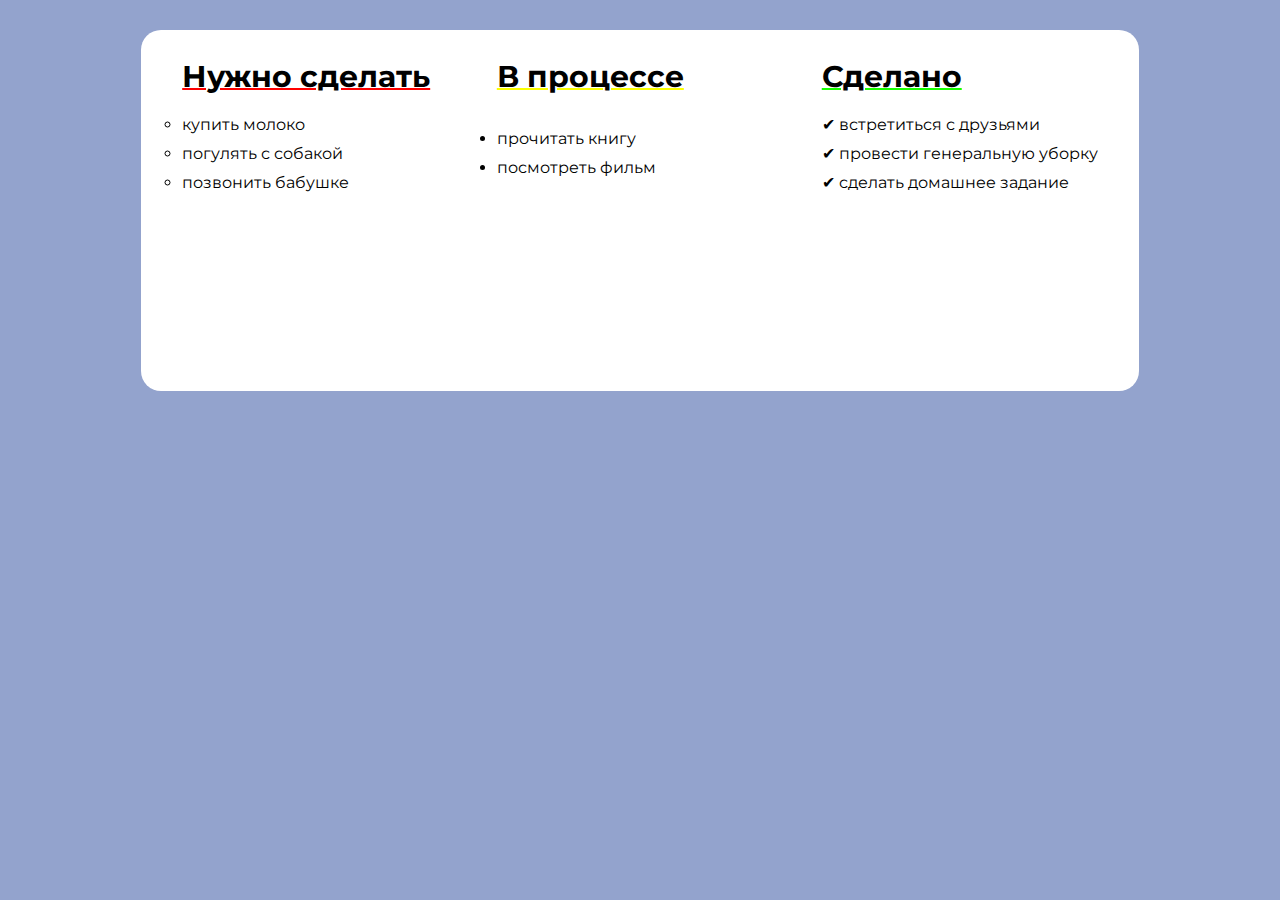
<file: 2/index.html>
<!DOCTYPE html>
<html lang="en">
  <head>
    <meta charset="UTF-8" />
    <meta http-equiv="X-UA-Compatible" content="IE=edge" />
    <meta name="viewport" content="width=device-width, initial-scale=1.0" />
    <link rel="stylesheet" href="src/css/style.css" />
    <title>Список дел</title>
  </head>
  <body>
    <table class="list">
      <thead>
        <tr class="list__header">
          <td class="list__header_to-do list__header_elem"><h2>Нужно сделать</h2></td>
          <td class="list__header_in-process list__header_elem"><h2>В процессе</h2></td>
          <td class="list__header_done list__header_elem"><h2>Сделано</h2></td>
        </tr>
      </thead>
      <tr>
        <td class="list__column">
          <ul class="list__column_to-do list__column_elem">
            <li>купить молоко</li>
            <li>погулять с собакой</li>
            <li>позвонить бабушке</li>
          </ul>
        </td>
        <td class="list__column">
          <ul class="list__column_in-process list__column_elem">
            <li>прочитать книгу</li>
            <li>посмотреть фильм</li>
          </ul>
        </td>
        <td class="list__column">
          <ul class="list__column_done list__column_elem">
            <li>✔ встретиться с друзьями</li>
            <li>✔ провести генеральную уборку</li>
            <li>✔ сделать домашнее задание</li>
          </ul>
        </td>
      </tr>
    </table>
  </body>
</html>
</file>
<file: 2/src/css/style.css>
@import url("https://fonts.googleapis.com/css2?family=Montserrat&display=swap");

body {
  background-color: #93a3cd;
  font-family: "Montserrat", sans-serif;
  margin: 0;
}
.list {
  background-color: white;
  width: 78vw;
  padding-left: 3vw;
  padding-bottom: 20vh;
  margin: 30px 11vw 0 11vw;
  border-radius: 20px;
}
.list__header {
  font-size: 1.25em;
}
.list__header_elem > h2 {
  margin-bottom: 0;
}

.list__header_to-do > h2 {
  text-decoration: underline #ff0000 2px;
}
.list__header_in-process > h2 {
  text-decoration: underline #fbff00 2px;
}
.list__header_done > h2 {
  text-decoration: underline #1aff00 2px;
}
.list__column {
  width: 33vw;
}
.list__column_elem {
  padding-left: 0;
}
.list__column_elem > li {
  margin-bottom: 10px;
}
.list__column_to-do {
  list-style-type: circle;
}
.list__column_done {
  list-style-type: none;
}
</file>
